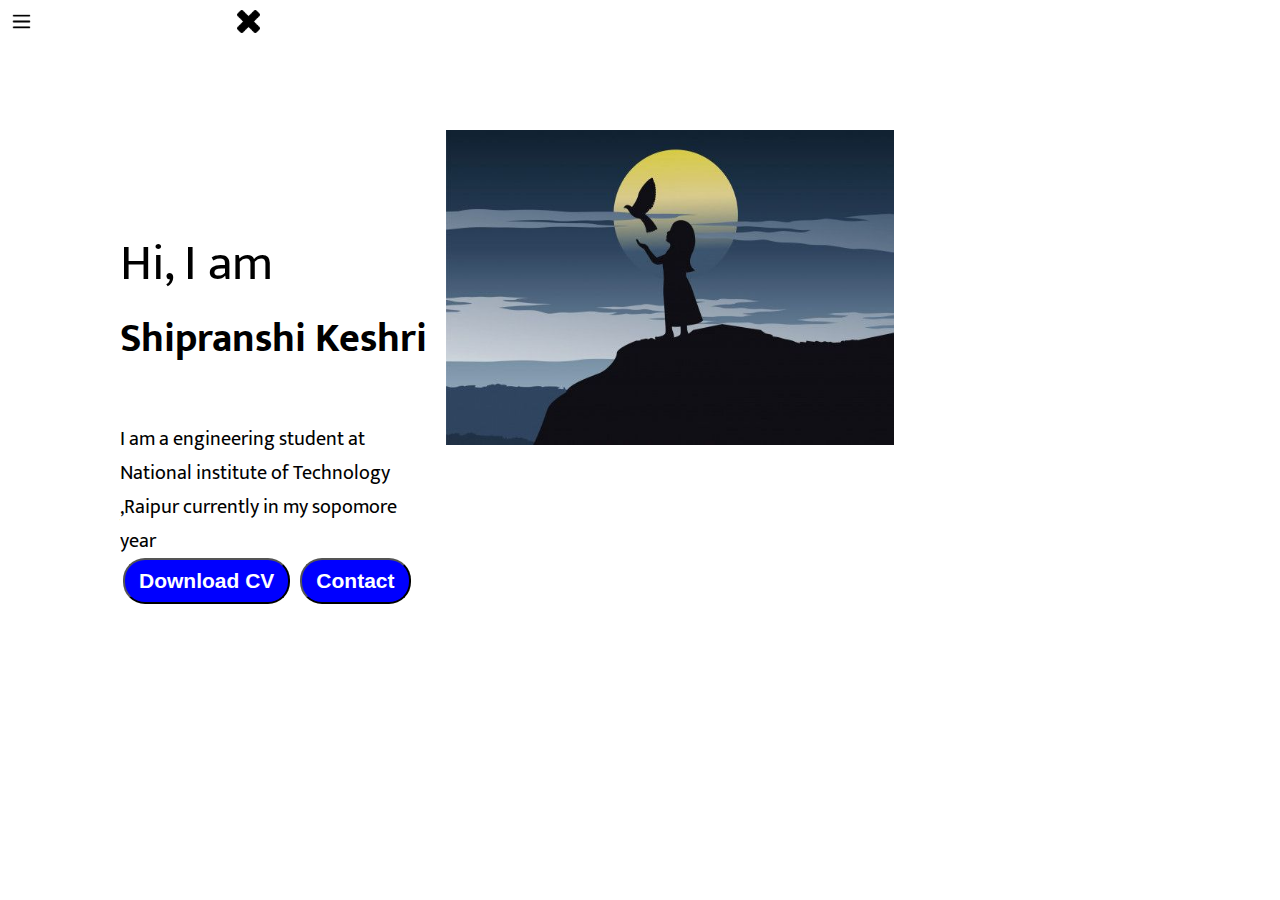
<file: index.html>
<!DOCTYPE html>
<html lang="en">
<head>
    <meta charset="UTF-8">
    <meta http-equiv="X-UA-Compatible" content="IE=edge">
    <meta name="viewport" content="width=device-width, initial-scale=1.0">
    <title>SHIPRANSHI KESHRI</title>
    <link rel="stylesheet" href="styls.css">
    <script src="index.js"></script>
</head>
<body>
    <div class ="container">
    <div class ="sidebar sidebarGo">
        <!-- Shipranshi -->
        <nav>
            <ul>
                <li><a href ="/">Home</a></li>
                <li><a href ="/intro.html">My Intro</a></li>
                <li><a href ="/CV.html">CV</a></li>
                <li><a href ="/Blog.html">Blog</a></li>
               
            </ul>
        </nav>

    </div>
    <div class="main">
        <div class="hamburger">
            <img class="ham" src="ham.png"alt="" width="23">
            <img class="cross" src="cross.png"alt= ""width="23">
        </div>
    <div class="infocontainer">
        <div class="devInfo">
        <div class="hello">Hi, I am</div> 
        <div class="name"> Shipranshi Keshri</div>
        <div class="about">I am a engineering student at National institute of Technology ,Raipur
        currently in my sopomore year </div>
        <div class="buttons">
            <a href="/cv.txt" target-"_blank" >
            <button >Download CV</button></a>
            <a href="/Contact.html"> <button>Contact</button>
           

    </div>
</div>
    <div class="devPic"><img src="portfolio.jpg"></div>

   
    </div>
</div>
<script src="index.js"></script>

</body>
</html>
</file>
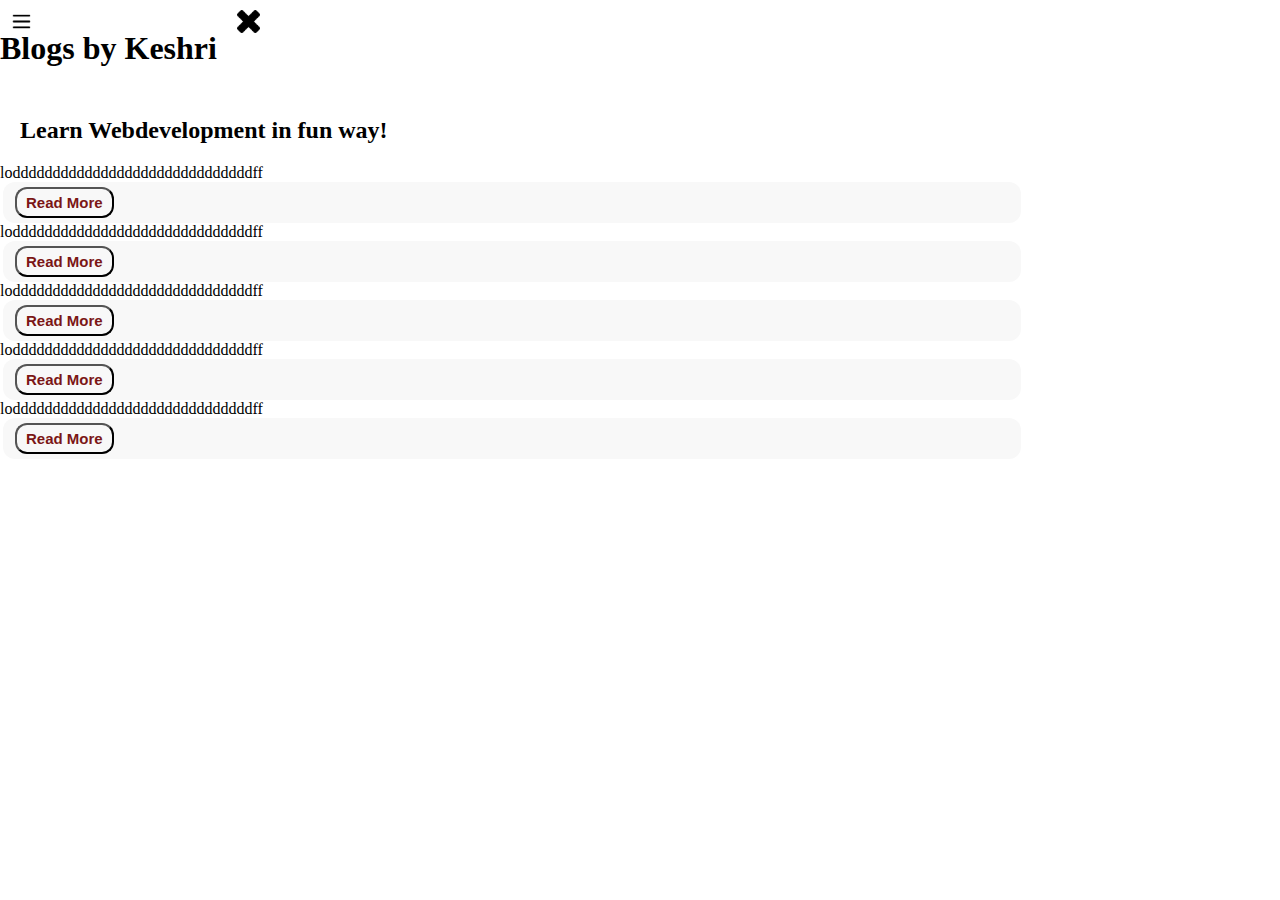
<file: Blog.html>
<!DOCTYPE html>
<html lang="en">
<head>
    <meta charset="UTF-8">
    <meta http-equiv="X-UA-Compatible" content="IE=edge">
    <meta name="viewport" content="width=device-width, initial-scale=1.0">
    <title>SHIPRANSHI KESHRI</title>
    <link rel="stylesheet" href="styls.css">
    <script src="index.js"></script>
</head>
<body>
    <div class ="container">
    <div class ="sidebar sidebarGo">
        <!-- Shipranshi -->
        <nav>
            <ul>
                <li><a href ="/">Home</a></li>
                <li><a href ="/intro.html">My Intro</a></li>
                <li><a href ="/CV.html">CV</a></li>
                <li><a href ="/Blog.html">Blog</a></li>
               
            </ul>
        </nav>

    </div>
<div class="main">
    <div class="hamburger">
        <img class="ham" src="ham.png"alt="" width="23">
        <img class="cross" src="cross.png"alt= ""width="23">
    </div>
    <div class="blogItem">
        <h1>Blogs by Keshri</h1>
        <div class ="blogItem">
            <h2>Learn Webdevelopment in fun way!</h2>
            <p>loddddddddddddddddddddddddddddddff
            </p>
            <p class ="button">
            <button class="button">Read More</button>

              <p>loddddddddddddddddddddddddddddddff
            </p>
            <p class ="button">
            <button class="button">Read More</button>

              <p>loddddddddddddddddddddddddddddddff
            </p>
            <p class ="button">
            <button class="button">Read More</button>

              <p>loddddddddddddddddddddddddddddddff
            </p>
            <p class ="button">
            <button class="button">Read More</button>


            <p>loddddddddddddddddddddddddddddddff
            </p>
            <p class ="button">
            <button class="button">Read More</button>
        </p>
        </div>
    </div>

</div>
<script src="index.js"></script></body>
</html>
</file>
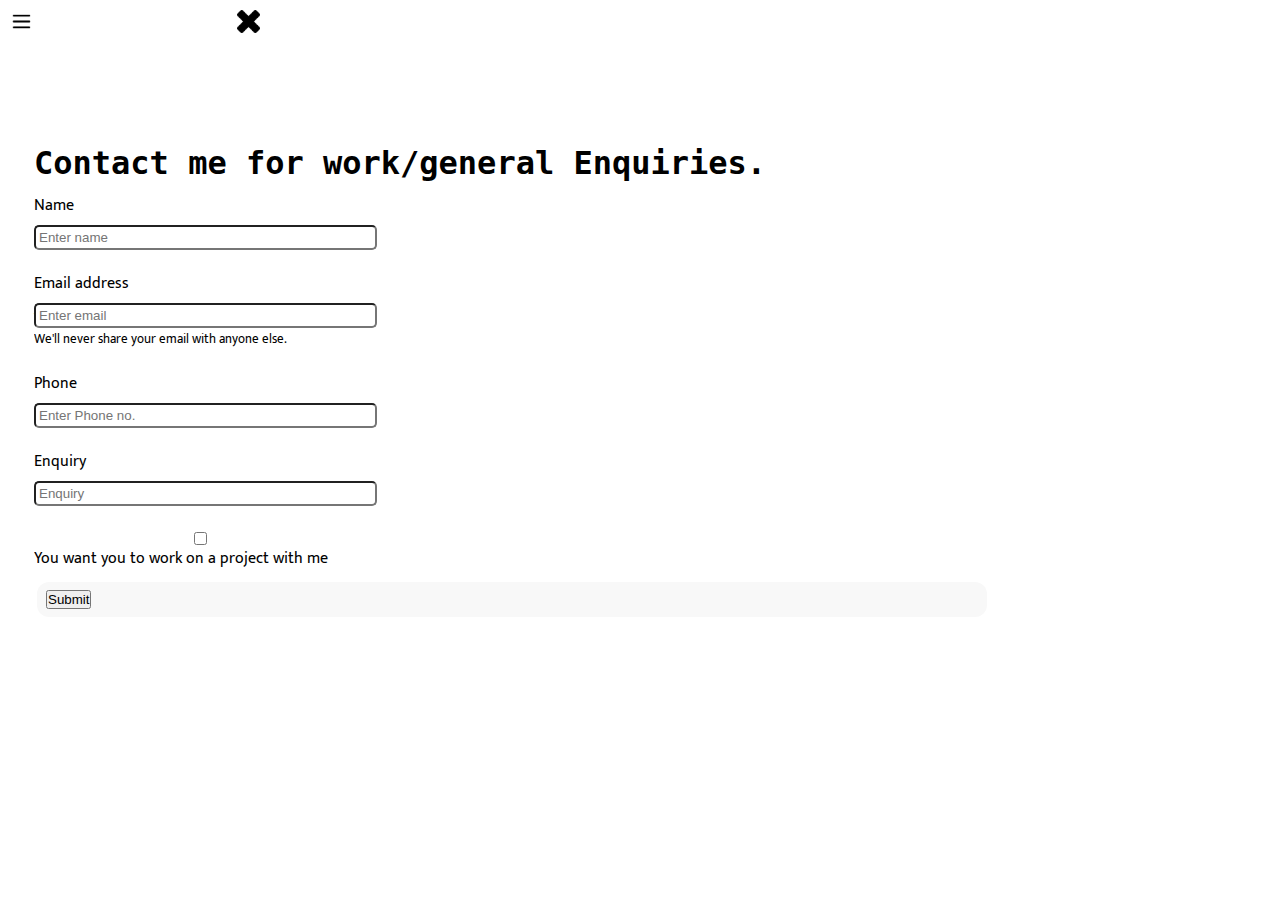
<file: Contact.html>
<!DOCTYPE html>
<html lang="en">
<head>
    <meta charset="UTF-8">
    <meta http-equiv="X-UA-Compatible" content="IE=edge">
    <meta name="viewport" content="width=device-width, initial-scale=1.0">
    <title>SHIPRANSHI KESHRI</title>
    <link rel="stylesheet" href="styls.css">
    <script src="index.js"></script>
</head>
<body>
    <div class ="container">
    <div class ="sidebar sidebarGo">
        <!-- Shipranshi -->
        <nav>
            <ul>
                <li><a href ="/">Home</a></li>
                <li><a href ="/intro.html">My Intro</a></li>
                <li><a href ="/CV.html">CV</a></li>
                <li><a href ="/Blog.html">Blog</a></li>
               
            </ul>
        </nav>

    </div>
    <div class="main"> <div class="hamburger">
      <img class="ham" src="ham.png"alt="" width="23">
      <img class="cross" src="cross.png"alt= ""width="23">
  </div>
        <div class=" contactform">
          <h1> Contact me for work/general Enquiries.</h1>
        <form>
          <div class="mb-3">
            <label for="name" class="form-label">Name</label>
            <input type="name" class="form-control" id="clientname" aria-describedby="nameHelp" placeholder="Enter name">
            <small id="emailHelp" class="form-text"></small>
          </div>

            <div class="mb-3">
              <label for="clientemail" class="form-label">Email address</label>
              <input type="email" class="form-control" id="clientemail" aria-describedby="emailHelp" placeholder="Enter email">
              <small id="emailHelp" class="form-text">We'll never share your email with anyone else.</small>
            </div>
            <div class="mb-3">
              <label for="Clientphone" class= "form-label">Phone</label>
                <input type="phone" class="form-control" id="clientphone" placeholder="Enter Phone no." >
            </div>

            <div class="mb-3">
              <label for="name" class="form-label">Enquiry</label>
              <input type="name" class="form-control" id="clientname" aria-describedby="nameHelp" placeholder="Enquiry">
              <small id="emailHelp" class="form-text"></small>
            </div>

            <div class="mb-3" id ="form-check">
              <input type="checkbox" class="form-check-input" id="isclient">
              <label class="form-check-label" for="isclient">You want you to work on a project with me</label>
            </div> 
           <p class = "button">
            <button type="submit" >Submit</button></p>
          </form>
</div>

</div>
    </div>
    <script src="index.js"></script>
</body>
</html>
</file>
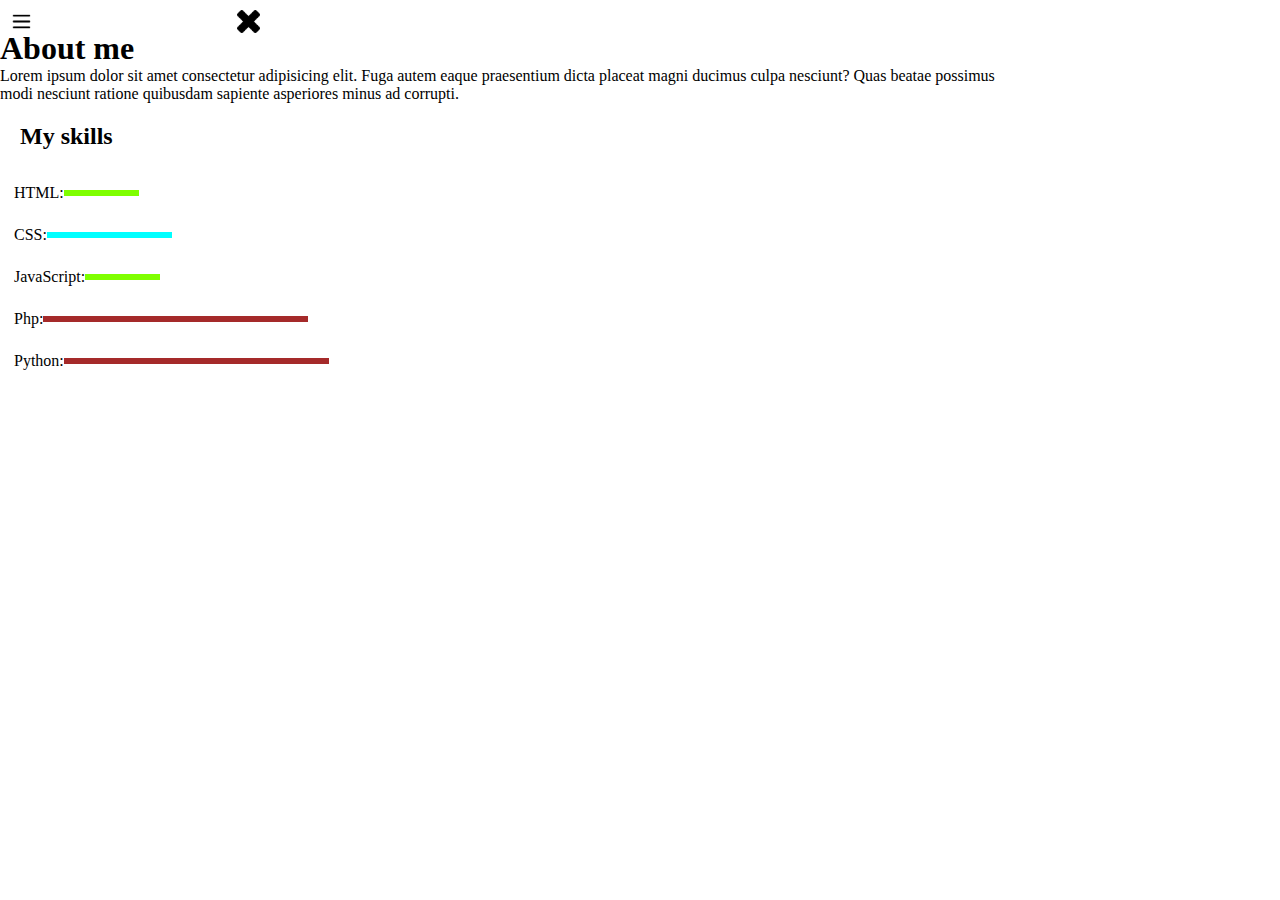
<file: intro.html>
<!DOCTYPE html>
<html lang="en">

<head>
    <meta charset="UTF-8">
    <meta http-equiv="X-UA-Compatible" content="IE=edge">
    <meta name="viewport" content="width=device-width, initial-scale=1.0">
    <title>SHIPRANSHI KESHRI</title>
    <link rel="stylesheet" href="styls.css">
    <script src="index.js"></script>
</head>

<body>
    <div class="container">
        <div class="sidebar sidebarGo">
            <!-- Shipranshi -->
            <nav>
                <ul>
                    <li><a href="/">Home</a></li>
                    <li><a href="/intro.html">My Intro</a></li>
                    <li><a href="/CV.html">CV</a></li>
                    <li><a href="/Blog.html">Blog</a></li>

                </ul>
            </nav>

        </div>
        <div class="main"> 
            <div class="hamburger">
            <img class="ham" src="ham.png"alt="" width="23">
            <img class="cross" src="cross.png"alt= ""width="23">
        </div>
            <div class="intro">
                <h1> About me </h1>
                <p>Lorem ipsum dolor sit amet consectetur adipisicing elit. Fuga autem eaque praesentium dicta placeat
                    magni ducimus culpa nesciunt? Quas beatae possimus modi nesciunt ratione quibusdam sapiente
                    asperiores minus ad corrupti.</p>
                <h2>My skills</h2>
                <div class="skillcontainer">
                    <!-- <div class="skill"> -->
                    <div class =" skillItem"> HTML:<div class="skill t5 "></div></div>
                    <div class =" skillItem"> CSS:<div class="skill fifty "></div></div>
                    <div class =" skillItem"> JavaScript:<div class="skill t5"></div></div>
                    <div class =" skillItem"> Php:<div class="skill"></div></div>
                    <div class =" skillItem"> Python:<div class="skill"></div></div>
                </div>
                </div>

            </div>

        </div>
        <script src="index.js"></script>

</body>

</html>
</file>
<file: styls.css>
@import url('https://fonts.googleapis.com/css2?family=Mukta&display=swap');
@import url('https://fonts.googleapis.com/css2?family=Mukta&display=swap');


* {
    margin: 0;
    padding: 0;

}

.sidebar {
    background-color: rgb(237, 121, 13);
    width: 20vw;
    font-family: 'Mukta', sans-serif;
    height: 100vh;
}

.sidebar nav {
    padding: 72px;

}

.sidebar nav li {
    font-size:25px;
    list-style: none;
    
    /* height: 100vh; */
    transition:transfom 0.3s ease-in;
}

.main {
    /* background-color: brown; */
    width: 80vw;
}

.container {
    display: flex;
}

.infocontainer {
    /* background-color: yellow; */
    
    height: 65vh;
    margin: 70px;
    padding: 50px;
    display: flex;
    justify-content: space-around;
}

.devInfo {
   /*  width: 50%; */
    font-family: 'Mukta', sans-serif;
    display: flex;
    justify-content: center;
    flex-direction: column;
}

.devPic img {
    margin: 10px;
    width: 35vw;
    height: 35vh;
}


.hello {
    font-size: 50px;
}

.name {
    font-size: 40px;
    font-weight: bolder;
}

.about {
  padding-top: 50px;
    font-size: 20px;
}

.buttons button{
    border-radius : 22px;
    padding:9px 14px;
    color: white;
    background-color:blue;
    font-weight:bold;
    font-size :21px;
    margin: 0 3px; 
}
.buttons button:hover {
    color:yellow;
    background-color :black;
}

.contactform{
    padding: 0 34px;
    padding-top: 144px;
    font-family:'Mukta', sans-serif;   
}

.contactform h1{
    font-family: 'Source Code Pro',monospace;
}

.contactform form div{
    padding:10px 0;
    display : flex;
    flex-direction: column;

}

.contactform form div input{
    width: 26vw;
    border-radius: 5px;
    margin:6px 0 0 0;
    padding: 3px;
}
.button{
    size-adjust: 10px;
    border-radius : 12px;
    padding:5px 9px;
    color: rgb(123, 22, 22);
    background-color:rgb(248, 248, 248);
    font-weight:bold;
    font-size :15px;
    margin: 0 3px; 
}

.skillcontainer{
padding:2px;
}

.skillItem{
    display:flex;
    padding:12px;
    align-items: center;
}
.skill{
    width:265px;
    height:6px;
    background-color:brown
}

.hundered{
    width:265px;
    background-color: blueviolet;
}

.fifty{
    width:125px;
    background-color: aqua;
}
.t5{
    width:75px;
    background-color: chartreuse;
}

h2{
    padding: 20px ;
}

.hamburger{
    position:absolute;
    cursor:pointer;
    top:10px;
    left:10px;  
}
.cross{
    margin-left:200px;
}

/* 
@media(max-width:1615px){

} */
.sidebarGo{
    transform: translate(-443px, 8px);
    position: absolute;
}
.blogItem{
    padding-top:30px;
}
.intro{
    padding-top: 30px;
}
</file>
